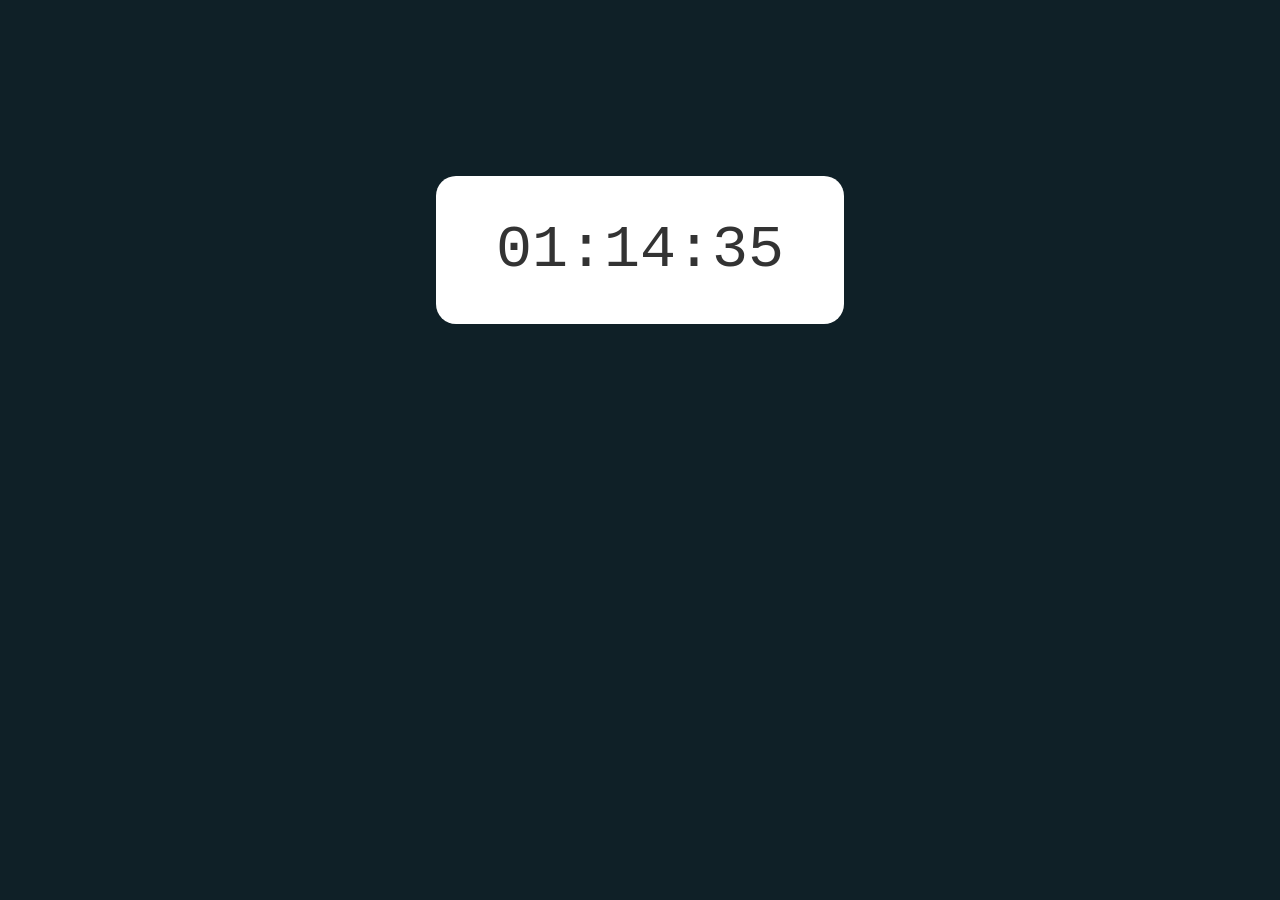
<file: digital-clock/index.html>
<!DOCTYPE html>
<html lang="en">

<head>
    <meta charset="UTF-8">
    <meta name="viewport" content="width=device-width, initial-scale=1.0">
    <title>Digital Clock</title>
    <link rel="stylesheet" href="style.css">
</head>

<body>
    <div class="clock-container">
        <hi id="clock">00: 00:00</hi>
    </div>

    <script src="script.js"></script>
</body>

</html>
</file>
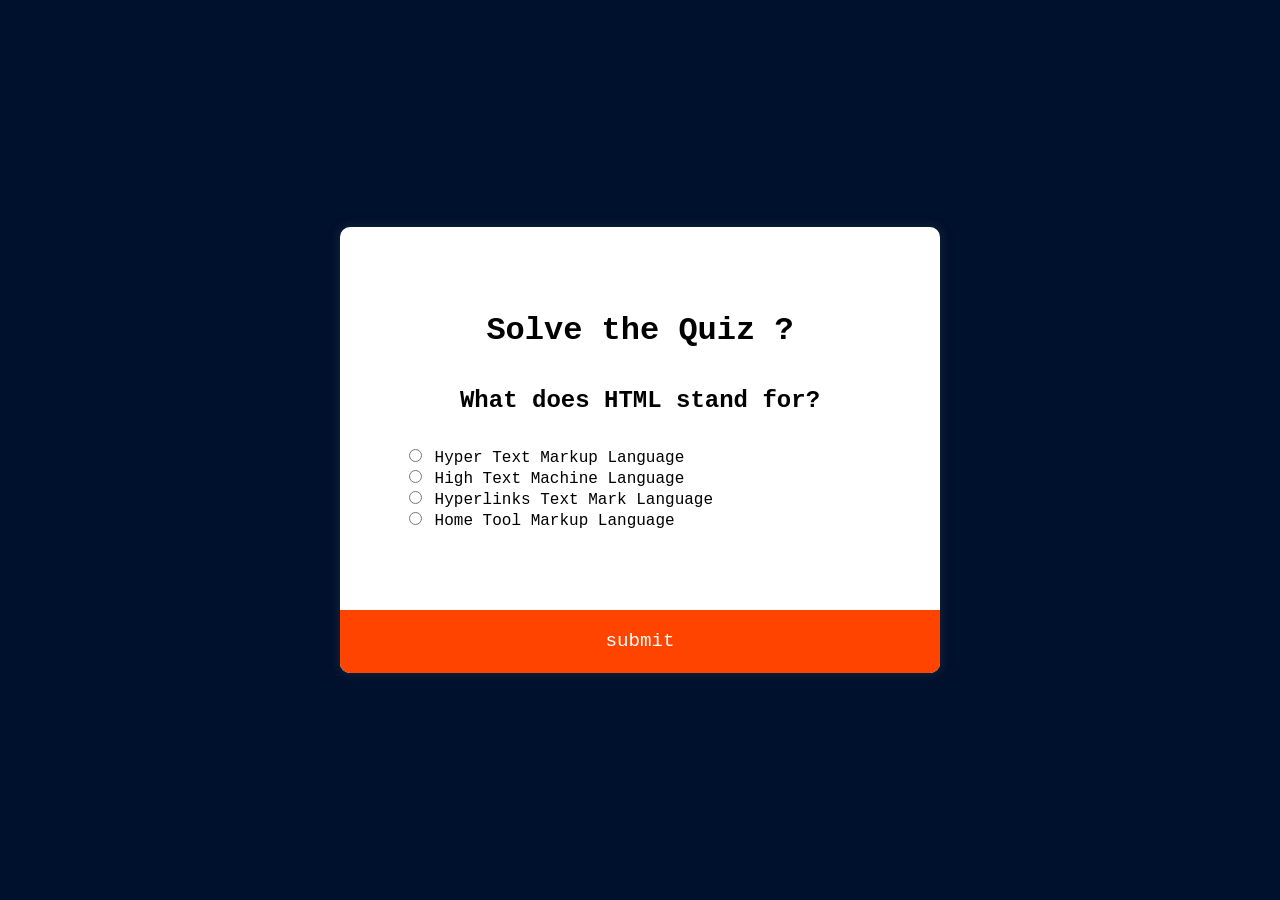
<file: quizApp/index.html>
<!DOCTYPE html>
<html lang="en">

<head>
    <meta charset="UTF-8">
    <meta name="viewport" content="width=device-width, initial-scale=1.0">
    <title>Quiz App using javascript</title>
    <link rel="stylesheet" href="style.css">
</head>

<body>

    <div class="quiz-container" id="quiz">
        <div class="quiz-header">
            <h1 style="text-align: center;">Solve the Quiz ?</h1>
            <h2 id="question">question text</h2>
            <ul>
                <li>
                    <input type="radio" name="answer" id="a" class="answer" />
                    <label for="a" id="a_text">Answer A</label>
                </li>
                <li>
                    <input type="radio" name="answer" id="b" class="answer" />
                    <label for="b" id="b_text">Answer B</label>
                </li>
                <li>
                    <input type="radio" name="answer" id="c" class="answer" />
                    <label for="c" id="c_text">Answer C</label>
                </li>
                <li>
                    <input type="radio" name="answer" id="d" class="answer" />
                    <label for="d" id="d_text">Answer D</label>
                </li>
            </ul>
        </div>
        <button id="submit">submit</button>
    </div>
    <script src="script.js"></script>
</body>

</html>
</file>
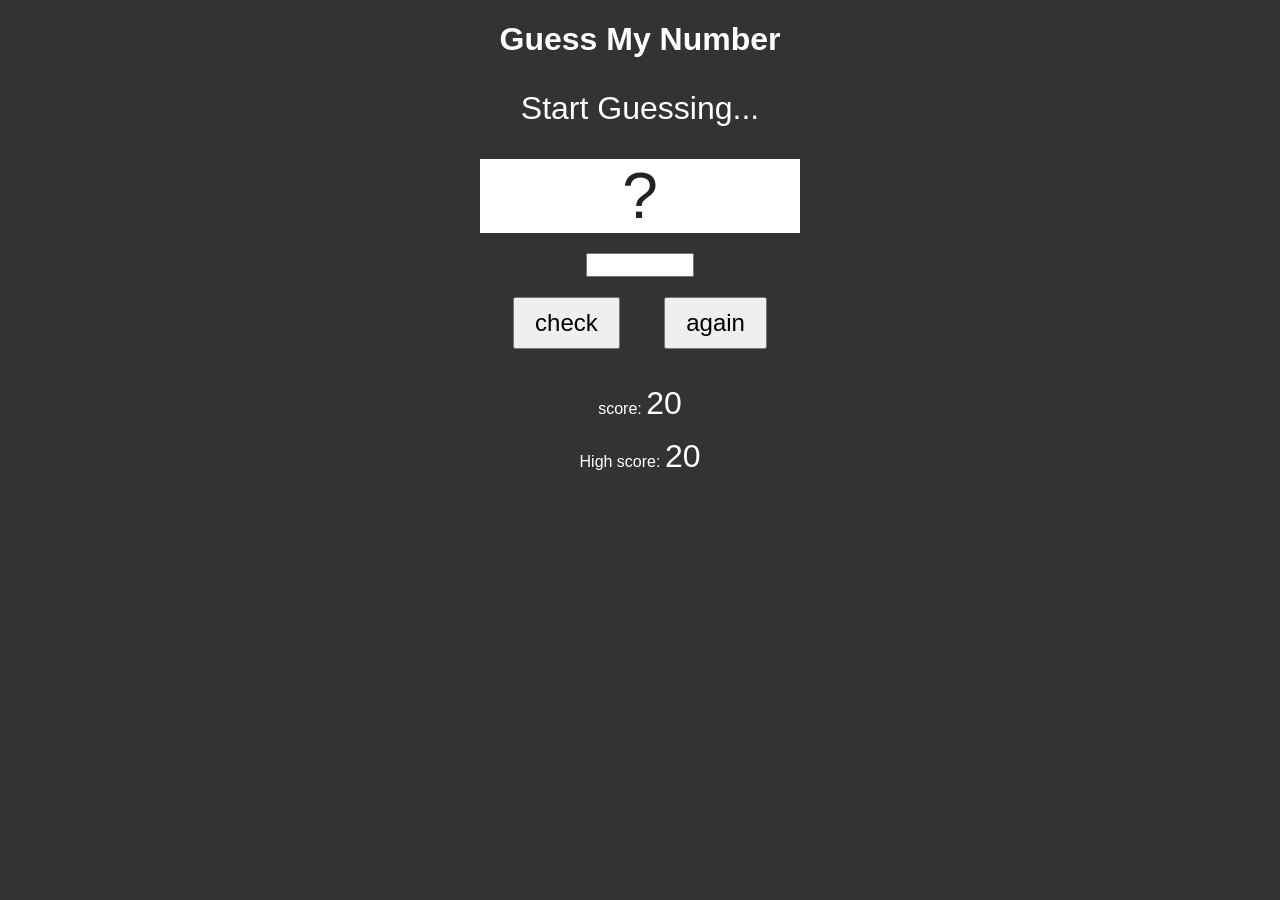
<file: guess-number/guessNumber.html>
<!DOCTYPE html>
<html lang="en">

<head>
    <meta charset="UTF-8">
    <meta name="viewport" content="width=device-width, initial-scale=1.0">
    <title>Guess My Number</title>
    <style>
        body {
            font-family: Arial, Helvetica, sans-serif;
            background: #333;
            color: #fff;
            text-align: center;
        }

        .number {
            font-size: 4rem;
            margin: 20px auto;
            width: 20rem;
            background-color: #fff;
            color: #222;
        }

        .message,
        .score,
        .highScore {
            font-size: 2rem;
        }

        input {
            width: 100px;
            font-size: 1rem;
        }

        button {
            font-size: 1.5rem;
            padding: 10px 20px;
            margin: 20px;
        }
    </style>
</head>

<body>
    <h1>Guess My Number</h1>
    <p class="message">Start Guessing...</p>
    <div class="number">?</div>
    <input type="number" class="guess" /> <br>
    <button class="check">check</button>
    <button class="again">again</button>
    <p>score: <span class="score">20</span></p>
    <p>High score: <span class="highScore">20</span></p>

    <script src="script.js"></script>
</body>

</html>
</file>
<file: digital-clock/style.css>
body {
    margin: 0;
    padding: 0;
    font-family: 'Courier New', Courier, monospace;
    background-color: #0f2027;
    display: flex;
    justify-content: center;
    align-items: center;
    height: 500px;
}

.clock-container {
    background-color: #fff;
    padding: 40px 60px;
    border-radius: 20px;
}

#clock {
    font-size: 60px;
    color: #333;
}
</file>
<file: quizApp/style.css>
* {
    box-sizing: border-box;
}

body {
    background-color: #00112d;
    font-family: 'Courier New', Courier, monospace;
    display: flex;
    justify-content: center;
    align-items: center;
    height: 100vh;
    margin: 0;
    overflow: hidden;
}

.quiz-container {
    background-color: #fff;
    border-radius: 10px;
    box-shadow: 0 0 10px 2px rgba(100, 100, 100, 0.2);
    width: 600px;
    overflow: hidden;
}

.quiz-header {
    padding: 4rem;
}

h2 {
    padding: 1rem;
    text-align: center;
    margin: 0;
}

ul {
    list-style: none;
    padding: 0;
}

ul li {
    list-style-type: none;
    padding: 0;
}

ul li label {
    cursor: pointer;
}

button {
    background-color: #ff4400;
    color: #fff;
    width: 100%;
    border: none;
    display: block;
    cursor: pointer;
    font-size: 1.2rem;
    padding: 1.3rem;
    font-family: inherit;
}

button:hover {
    background-color: #f9784a;
}

button:focus {
    outline: none;
    background-color: #f9784a;
}
</file>
